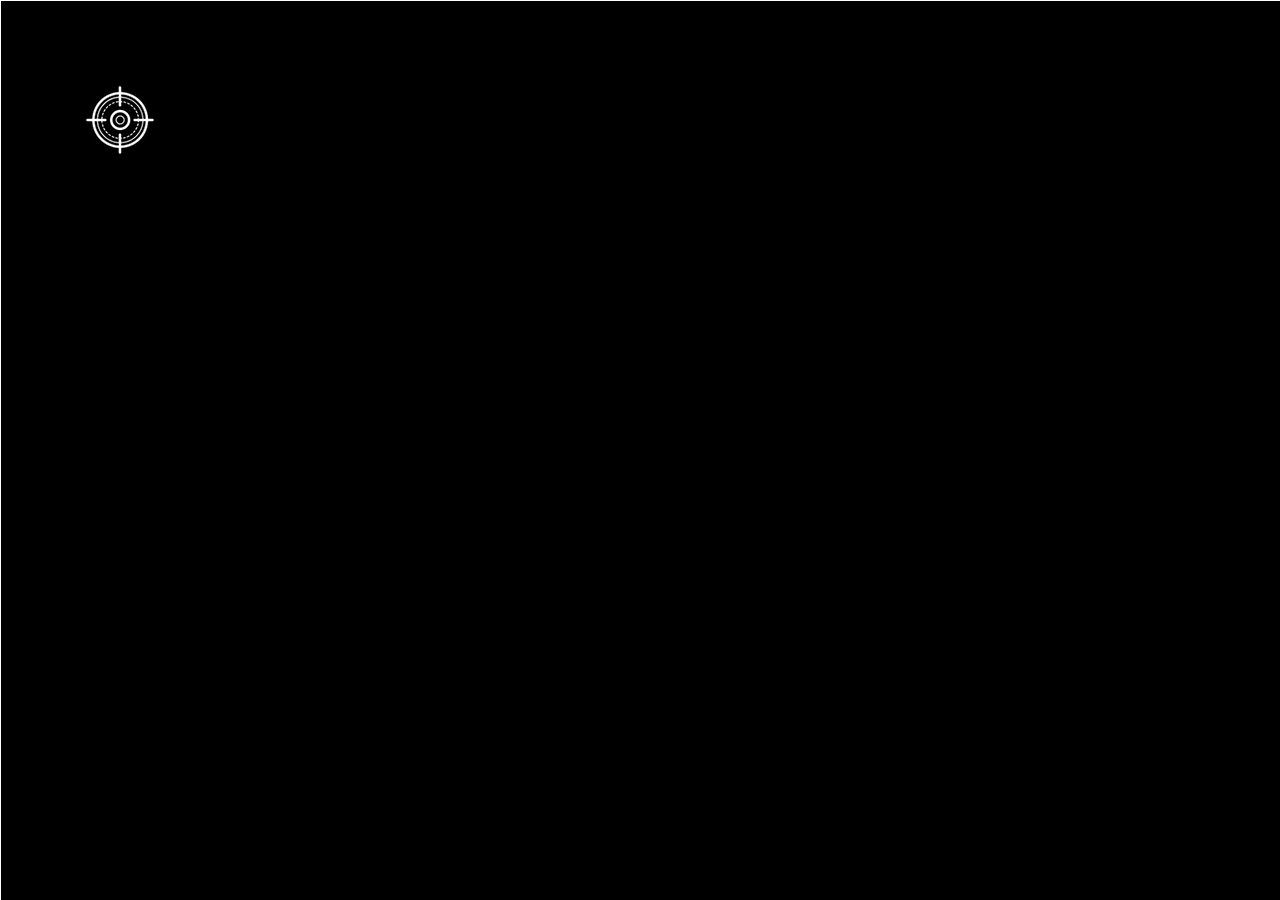
<file: coordinates/index.html>
<!DOCTYPE html>
<html lang="en">
  <head>
    <meta charset="UTF-8" />
    <meta name="viewport" content="width=device-width, initial-scale=1.0" />
    <title>Coordinates</title>
    <script src="main.js" defer></script>
    <link rel="stylesheet" href="style.css" />
  </head>
  <body>
    <div class="line horizontal"></div>
    <div class="line vertical"></div>
    <img src="img/target.png" alt="target" class="target">
    <span class="tag"></span> 
  </body>


</html>
</file>
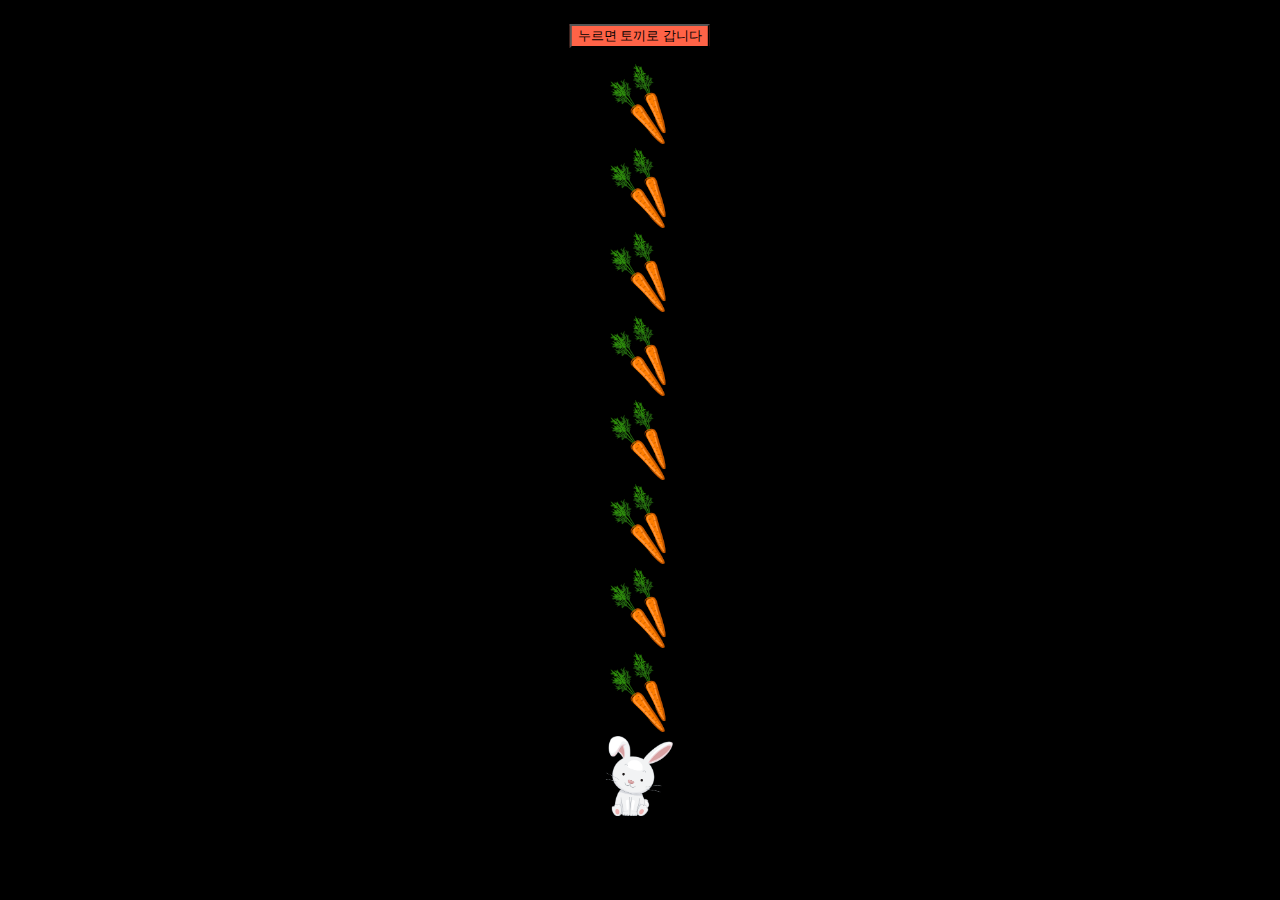
<file: rabbits/index.html>
<!DOCTYPE html>
<html lang="en">
  <head>
    <meta charset="UTF-8" />
    <meta name="viewport" content="width=device-width, initial-scale=1.0" />
    <title>Scroll</title>
    <script src="main.js" defer></script>
    <link rel="stylesheet" href="style.css" />
    <style></style>

  </head>

  <body>
    <header>
      <button class="rabbits_button" alt="rabbits_button">누르면 토끼로 갑니다</button>
    </header>


    



    <img src="img/carrot.png" alt="carrot" class="carrot"><br>
    <img src="img/carrot.png" alt="carrot" class="carrot"><br>
    <img src="img/carrot.png" alt="carrot" class="carrot"><br>
    <img src="img/carrot.png" alt="carrot" class="carrot"><br>
    <img src="img/carrot.png" alt="carrot" class="carrot"><br>
    <img src="img/carrot.png" alt="carrot" class="carrot"><br>
    <img src="img/carrot.png" alt="carrot" class="carrot"><br>
    <img src="img/carrot.png" alt="carrot" class="carrot"><br>
    <img src="img/rabbit.png" alt="rabbit" class="rabbit">
    
  </body>
</html>
</file>
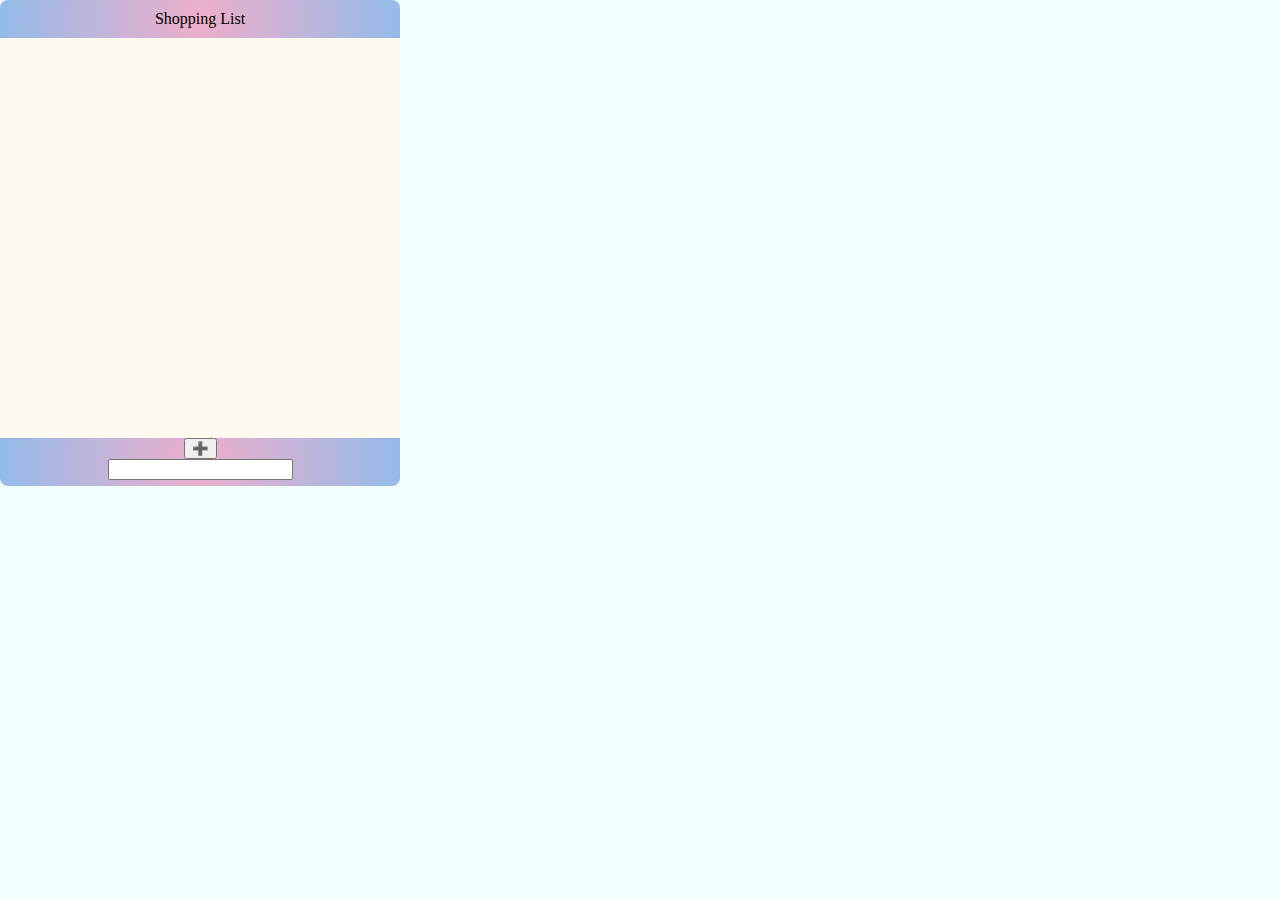
<file: shoppingList/index.html>
<!DOCTYPE html>
<html lang="en">
<head>
    <meta charset="UTF-8">
    <meta http-equiv="X-UA-Compatible" content="IE=edge">
    <meta name="viewport" content="width=device-width, initial-scale=1.0">
    <title>Shopping List</title>
    <script src="main.js" defer ></script>
    <link rel="stylesheet" href="style.css">
</head>
<body>
    <section class="List">
        <header class="header">
            Shopping List
        </header>
        <ul class="items">
            
        </ul>

        <footer class="footer">
            <button class="Add__Btn">➕
                
            </button><br>
            <input type="text" name="Add__List" id="Add__List">
        </footer>
    </section>
</body>
</html>
</file>
<file: coordinates/style.css>
body{
    background-color: black;
    margin: 0;
}
.line {
    background-color: white;
    position: absolute;

}

.horizontal{
    width: 100%;
    height: 1px;
    position: center;
    
    
}

.vertical {
    height: 100%;
    width: 1px;
    
}
.target {
    position: absolute;
    transform: translate(50%,50%);
}

.tag{
    color: white;
    position: absolute;
    
    
    margin: 25px;
    font-size: 25px;
}
</file>
<file: rabbits/style.css>
body {
  background-color: black;
}

.carrot {
  position: relative;
  left: 50%;
  transform: translate(-50%);
  height: 80px;
}

.rabbit {
  position: relative;
  left: 50%;
  transform: translate(-50%);
  height: 80px;
}

.rabbits_button {
  position: relative;
  left: 50%;
  transform: translate(-50%);
  background-color: tomato;
  outline: none;
  cursor: pointer;
  margin: 16px 0;
}
</file>
<file: shoppingList/style.css>
* {
  box-sizing: border-box;
}
body {
  background-color: azure;
  text-align: center;
  margin: auto;
}

.List {
  width: 400px;
}

.header {
  padding: 10px;
  height: 38px;
  background: rgb(238, 174, 202);
  background: radial-gradient(
    circle,
    rgba(238, 174, 202, 1) 0%,
    rgba(148, 187, 233, 1) 100%
  );
  border-radius: 8px 8px 0px 0px;
}

.items {
  margin: auto;
  height: 400px;
  overflow-y: auto;
  background-color: floralwhite;
}
.item {
  display: flex;
  justify-content: space-between;
}

.Item__name {
  text-align: center;
}
.delete__Btn {
  height: 20px;
}

.item__divider {
  background-color: black;
  padding: 0%;
  width: 80%;
  height: 1px;
  margin: auto;
}


.footer{

    height: 48px;
    border-radius: 8,20px;
    background: rgb(238,174,202);
    background: radial-gradient(circle, rgba(238,174,202,1) 0%, rgba(148,187,233,1) 100%);
    border-radius: 0px 0px 8px 8px;



    
}

.Add_Btn {
  margin: 2px;
}
</file>
